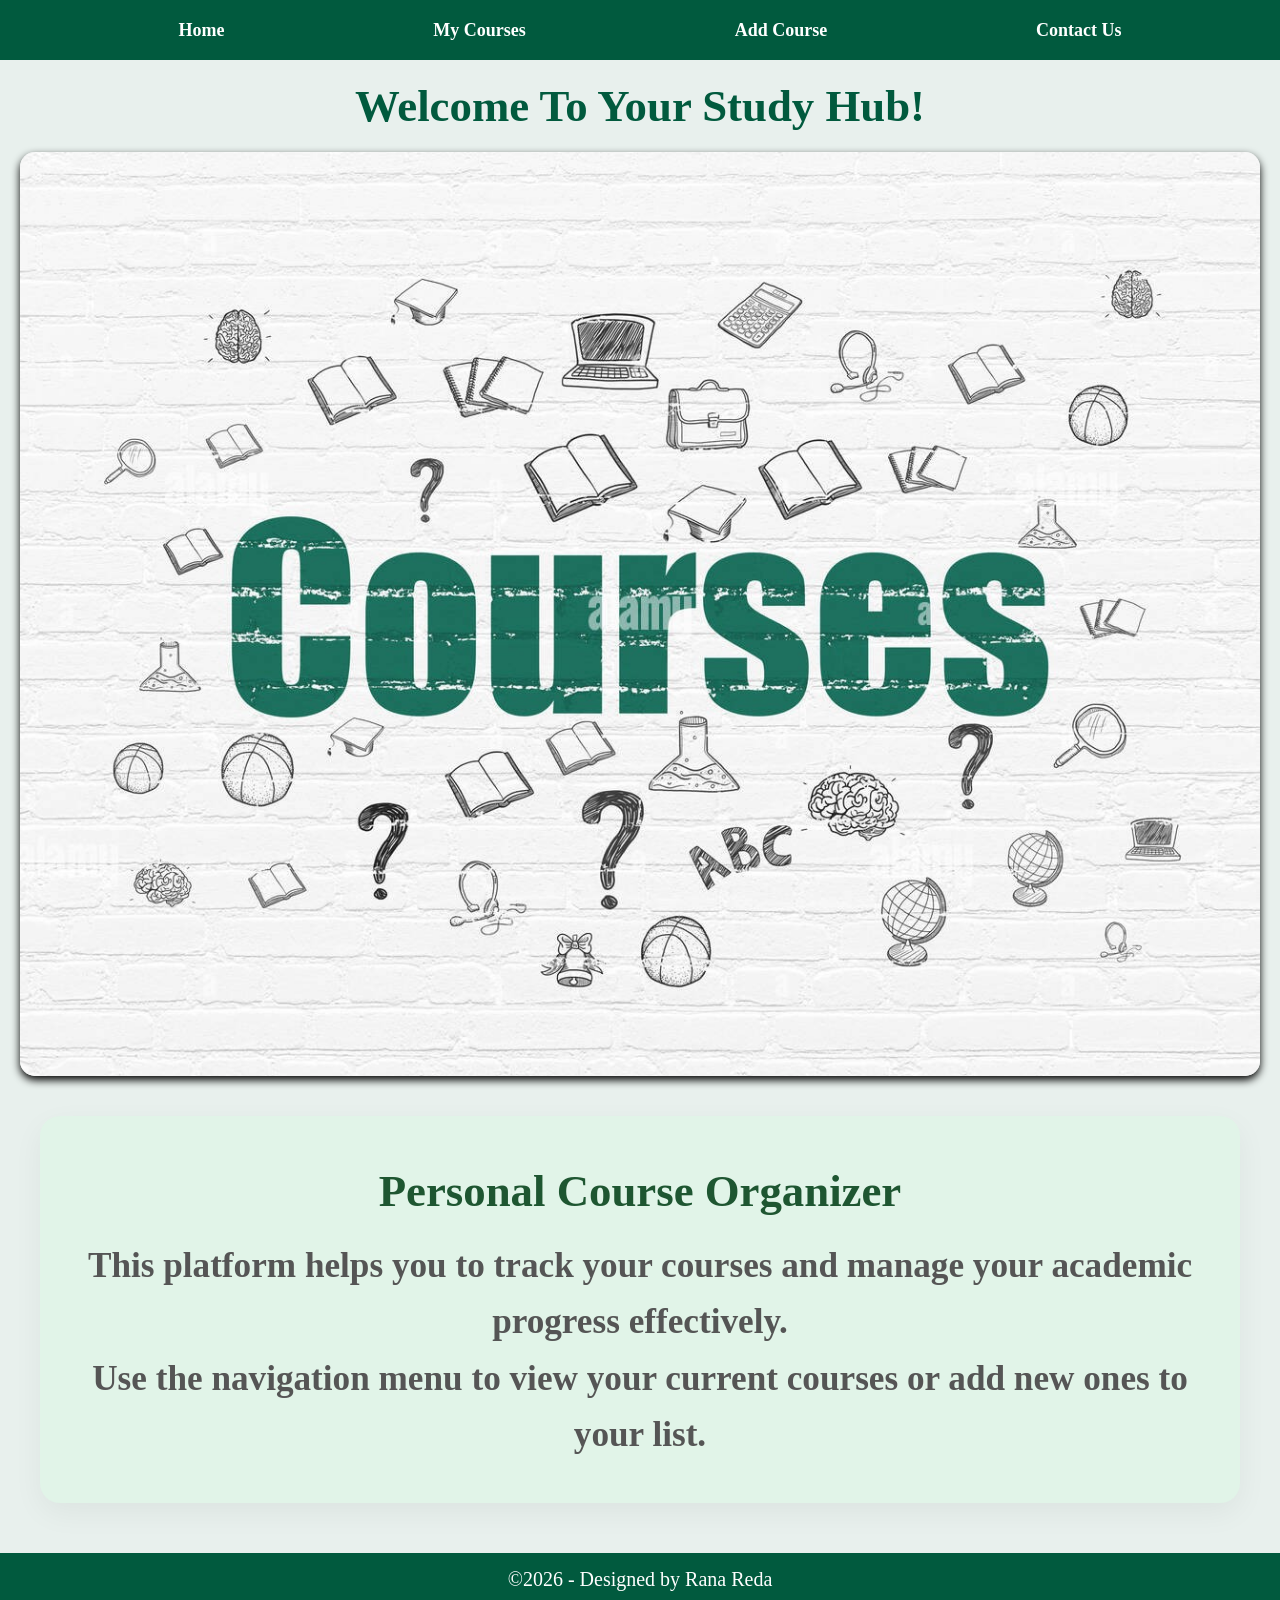
<file: index.html>
<!DOCTYPE html>
<html lang="en-US">

<head>
  <meta charset="UTF-8">
  <meta name="viewport" content="width=device-width, initial-scale=1.0">
  <title>Home</title>
  <link rel="stylesheet" href="css/style.css">
</head>

<body>
  <header id="Home">
    <nav class="nav">
      <div class="links">
        <a href="index.html">Home</a>
        <a href="html/courses.html">My Courses</a>
        <a href="html/add-course.html">Add Course</a>
        <a href="html/contact.html">Contact Us</a>
      </div>
    </nav>
    <h1>Welcome To Your Study Hub!</h1>
  </header>
  <main>
    <div class="image-container">
      <img src="images/home.jpg" class="main-img">
    </div>
    <section>
      <h2>Personal Course Organizer</h2>
      <p><b>This platform helps you to track your courses and manage your academic progress effectively.</b></p>
      <p><b>Use the navigation menu to view your current courses or add new ones to your list.</b></p>
    </section>
  </main>
  <footer>
    <p>&copy;2026 - Designed by Rana Reda</p>
  </footer>
</body>

</html>
</file>
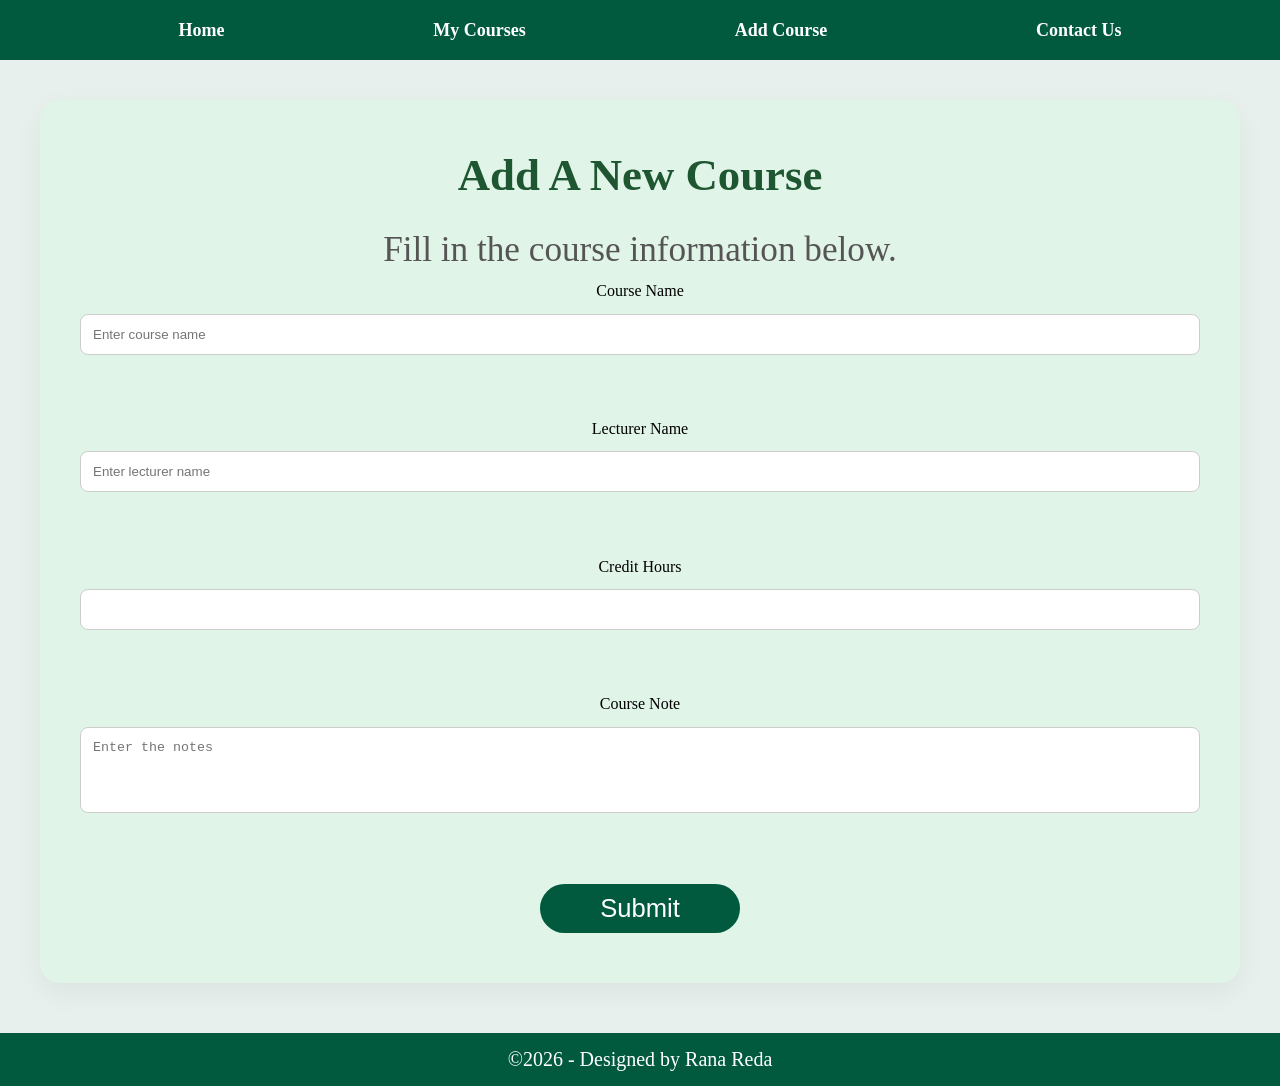
<file: html/add-course.html>
<!DOCTYPE html>
<html lang="en-US">

<head>
  <meta charset="UTF-8">
  <meta name="viewport" content="width=device-width, initial-scale=1.0">
  <title>Add Course</title>
  <link rel="stylesheet" href="../css/style.css">
</head>

<body>
  <header id="Home">
    <nav class="nav">
      <div class="links">
        <a href="../index.html">Home</a>
        <a href="courses.html">My Courses</a>
        <a href="add-course.html">Add Course</a>
        <a href="contact.html">Contact Us</a>
      </div>
    </nav>
  </header>

  <main>
    <section>
      <h2>Add A New Course</h2>
      <P>Fill in the course information below.</P>
      <form>
        <label>Course Name</label>
        <input type="text" placeholder="Enter course name"><br><br>
        <label>Lecturer Name</label>
        <input type="text" placeholder="Enter lecturer name"><br><br>
        <label>Credit Hours</label>
        <input type="number" min="1" max="5"><br><br>
        <label>Course Note</label>
        <textarea placeholder="Enter the notes" rows="4"></textarea><br><br>
        <button>Submit</button>
      </form>
    </section>
  </main>
  <footer>
    <p>&copy;2026 - Designed by Rana Reda</p>
  </footer>
</body>

</html>
</file>
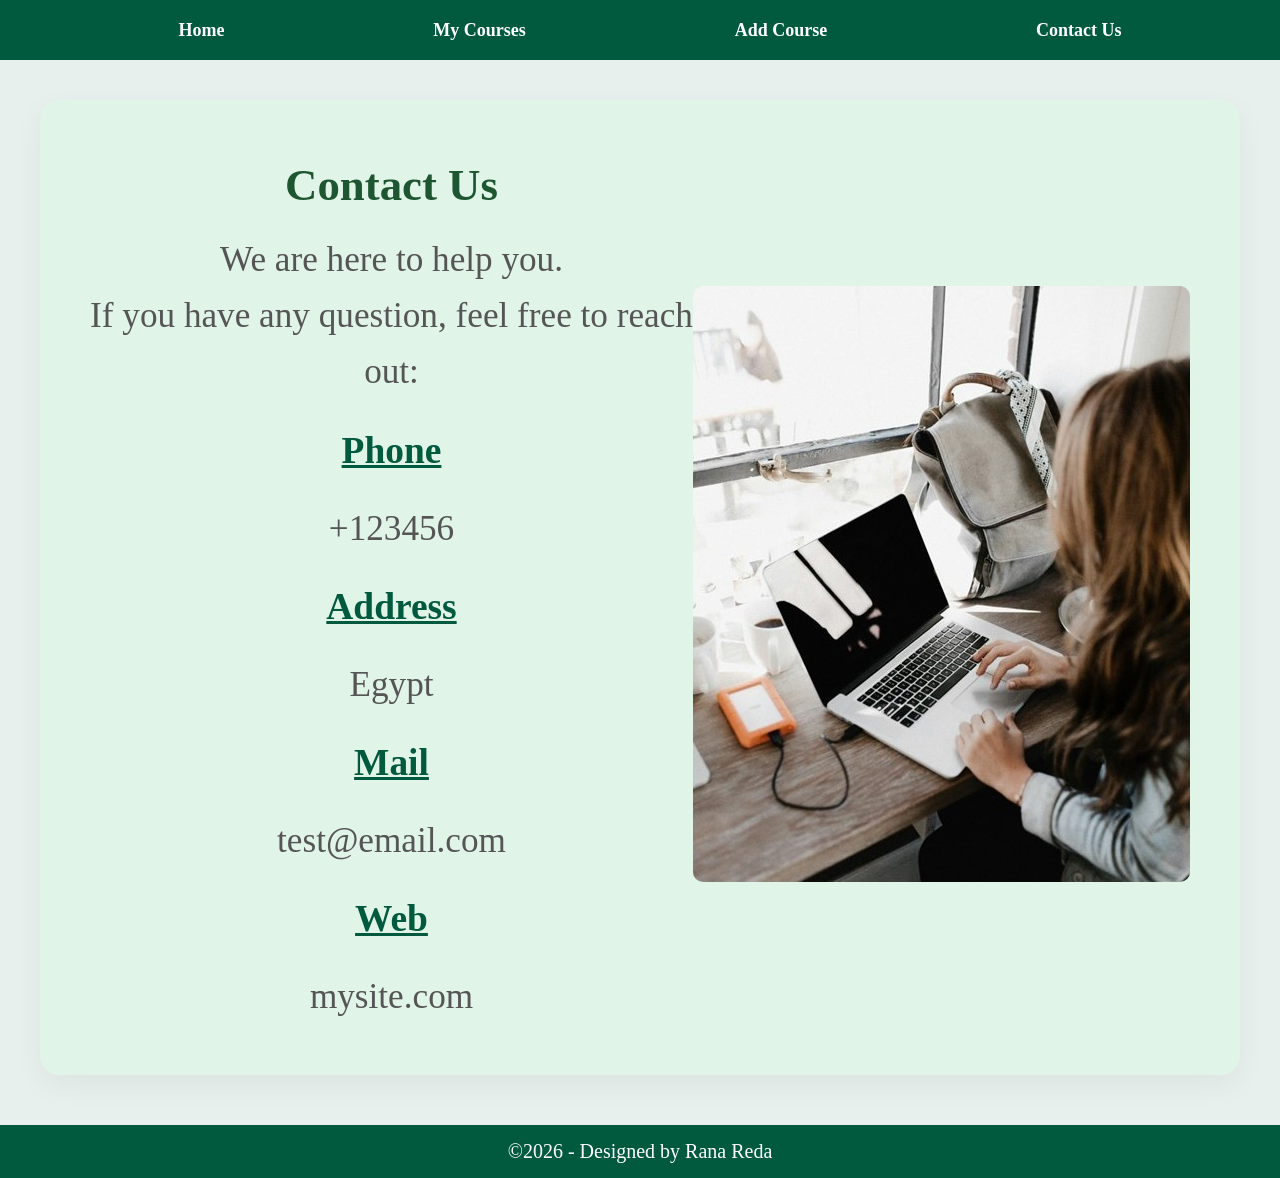
<file: html/contact.html>
<!DOCTYPE html>
<html lang="en-US">

<head>
  <meta charset="UTF-8">
  <meta name="viewport" content="width=device-width, initial-scale=1.0">
  <title>Contact Us</title>
  <link rel="stylesheet" href="../css/style.css">
</head>

<body>
  <header id="Home">
    <nav class="nav">
      <div class="links">
        <a href="../index.html">Home</a>
        <a href="courses.html">My Courses</a>
        <a href="add-course.html">Add Course</a>
        <a href="contact.html">Contact Us</a>
      </div>
    </nav>
  </header>

  <main>
    <section id="contact">
      <div>
        <h2>Contact Us</h2>
        <p>We are here to help you.</p>
        <p>If you have any question, feel free to reach out:</p>
        <h3>Phone</h3>
        <p>+123456</p>
        <h3>Address</h3>
        <p>Egypt</p>
        <h3>Mail</h3>
        <p>test@email.com</p>
        <h3>Web</h3>
        <p>mysite.com</p>
      </div>
      <aside>
        <img src="../images/contact.jpg" alt="Contact">
      </aside>

    </section>
  </main>
  <footer>
    <p>&copy;2026 - Designed by Rana Reda</p>
  </footer>
</body>

</html>
</file>
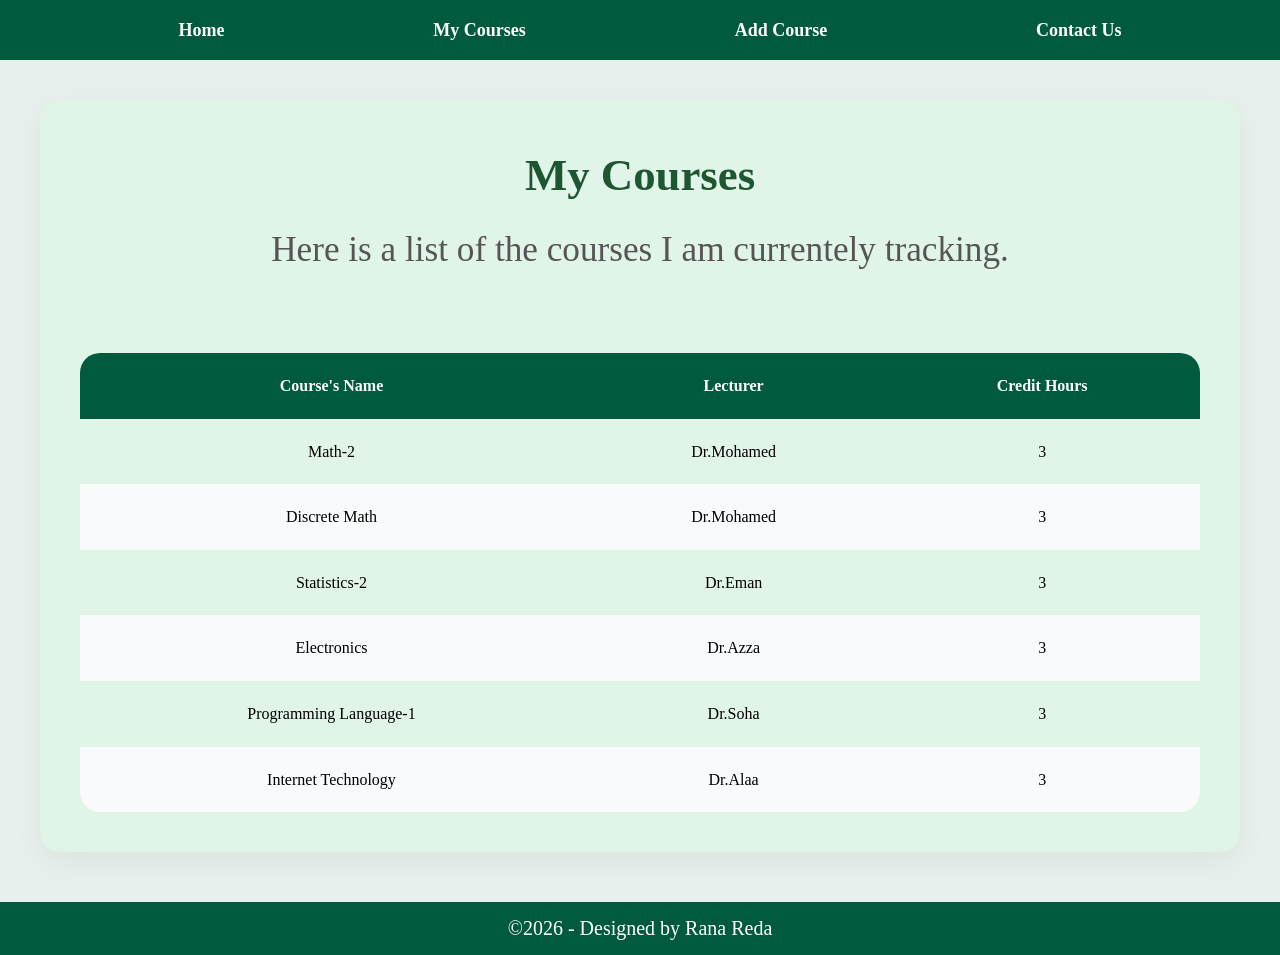
<file: html/courses.html>
<!DOCTYPE html>
<html lang="en-US">

<head>
  <meta charset="UTF-8">
  <meta name="viewport" content="width=device-width, initial-scale=1.0">
  <title>My Courses</title>
  <link rel="stylesheet" href="../css/style.css">
</head>

<body>
  <header id="Home">
    <nav class="nav">
      <div class="links">
        <a href="../index.html">Home</a>
        <a href="courses.html">My Courses</a>
        <a href="add-course.html">Add Course</a>
        <a href="contact.html">Contact Us</a>
      </div>
    </nav>
  </header>
  <main>
    <section>
      <h2>My Courses</h2>
      <p>Here is a list of the courses I am currentely tracking.</p>
      <div class="table-container">
        <table>
          <thead>
            <tr>
              <th>Course's Name</th>
              <th>Lecturer</th>
              <th>Credit Hours</th>
            </tr>
          </thead>
          <tbody>
            <tr>
              <td>Math-2</td>
              <td>Dr.Mohamed</td>
              <td>3</td>
            </tr>
            <tr>
              <td>Discrete Math</td>
              <td>Dr.Mohamed</td>
              <td>3</td>
            </tr>
            <tr>
              <td>Statistics-2</td>
              <td>Dr.Eman</td>
              <td>3</td>
            </tr>
            <tr>
              <td>Electronics</td>
              <td>Dr.Azza</td>
              <td>3</td>
            </tr>
            <tr>
              <td>Programming Language-1</td>
              <td>Dr.Soha</td>
              <td>3</td>
            </tr>
            <tr>
              <td>Internet Technology</td>
              <td>Dr.Alaa</td>
              <td>3</td>
            </tr>
          </tbody>
        </table>
      </div>
    </section>
  </main>
  <footer>
    <p>&copy;2026 - Designed by Rana Reda</p>
  </footer>
</body>

</html>
</file>
<file: css/style.css>
* {
  padding: 0;
  border: 0;
  margin: 0;
  box-sizing: border-box;
  scroll-behavior: smooth;
}

body {
  background-color: #e8f0ed;
}

header h1 {
  text-align: center;
  margin: 20px 0;
  color: #015a3e;
  cursor: pointer;
  transition: 0.3s;
  font-size: 2.8rem;
}

header h1:hover {
  color: #480202;
  transform: scale(1.05);
}

.image-container {
  display: flex;
  justify-content: center;
  padding: 0 20px;
  margin-top: 0;
}

.main-img {
  width: 100%;
  height: auto;
  display: block;
  margin-top: 0;
  border-radius: 15px;
  box-shadow: 0 4px 8px;
}

nav {
  width: 100%;
  height: 60px;
  background-color: #015a3e;
  display: flex;
  justify-content: center;
  align-items: center;
  position: relative;
  z-index: 1000;
}


.links {
  width: 90%;
  height: 60px;
  background-color: #015a3e;
  display: flex;
  justify-content: space-around;
  align-items: center;
}


.links a {
  text-decoration: none;
  color: #ffffff;
  margin-left: 20px;
  font-weight: bold;
}


nav a {
  color: #f1f5f9;
  text-decoration: none;
  font-size: 18px;
  position: relative;
  transition: 0.3s;
}

nav a:hover {
  color: #e2f693;
}


nav a::after {
  content: "";
  width: 0%;
  height: 2px;
  background: #e2f693;
  position: absolute;
  bottom: -5px;
  left: 0;
  transition: 0.3s;
}

nav a:hover::after {
  width: 100%;
}

section {
  border-radius: 20px;
  justify-content: center;
  text-align: center;
  padding: 40px;
  margin: 40px;
  line-height: 1.6;
  background: #e1f4e8;
  box-shadow: 0 10px 30px rgba(0, 0, 0, 0.05);
}

section h2 {
  margin-bottom: 10px;
  color: #1e5631;
  font-size: 2.8rem;
}


section h2:hover {
  color: #480202;
  text-shadow: 2px 2px 5px rgba(0, 0, 0, 0.2);
}


section p {
  color: #555;
  margin: auto;
  line-height: 1.6;
  font-size: 2.2rem;
}


table {
  width: 100%;
  min-width: 500px;
  border-collapse: collapse;
  margin-top: 75px;
  overflow: hidden;
  border-radius: 20px;
}

th {
  background: #015a3e;
  color: #ffffff;
}

td,
th {
  padding: 20px;
  text-align: center;
}

tr:nth-child(even) {
  background: #f8fafc;
}

tr:hover {
  background: #93cea5;
  transition: 0.3s;
}

form {
  display: flex;
  flex-direction: column;
}

input,
textarea {
  margin: 10px 0;
  padding: 12px;
  border-radius: 8px;
  border: 1px solid #ccc;
  outline: none;
  transition: 0.3s;
  resize: none;

}

input:focus,
textarea:focus {
  border-color: #015a3e;
  box-shadow: 0 0 5px rgba(56, 189, 248, 0.5);
}

button {
  width: 200px;
  padding: 10px;
  background: #015a3e;
  color: #ffffff;
  font-size: 1.6rem;
  border: none;
  border-radius: 25px;
  cursor: pointer;
  display: block;
  margin: 10px auto;
  transition: 0.3s;
}

button:hover {
  background: #b3cc42;
  transform: scale(1.03);
}


#contact {
  display: flex;
  padding: 50px;
  align-items: center;
}

#contact div {
  flex: 1;
  color: #015a3e;
  font-size: 2rem;
}


#contact img {
  width: 100%;
  border-radius: 10px;
}


#contact h3 {
  text-decoration: underline;
  margin: 20px;
}

footer {
  margin-top: 50px;
  padding: 15px;
  font-size: 20px;
  text-align: center;
  background: #015a3e;
  color: #ffffff;
}


@media (max-width: 600px) {
  nav {
    flex-direction: column;
    gap: 10px;
  }
  
  .table-container {
    width: 100%;
    overflow-x: auto;
  }

  table {
    width: 100%;
    min-width: 0;
    table-layout: auto;
  }

  th, td {
    padding: 8px 4px;
    font-size: 16px;
    text-align: center;
  }

  
  #contact {
    display: flex;
    flex-direction: column;
    align-items: center;
  }

  #contact div {
    width: 100%;
    text-align: center;
    margin-bottom: 20px;
  }

  #contact aside {
    width: 100%;
    display: flex;
    justify-content: center;
  }

  #contact aside img {
    width: 90%;
    max-width: 400px;
    height: auto;
    border-radius: 10px;
  }
}
</file>
